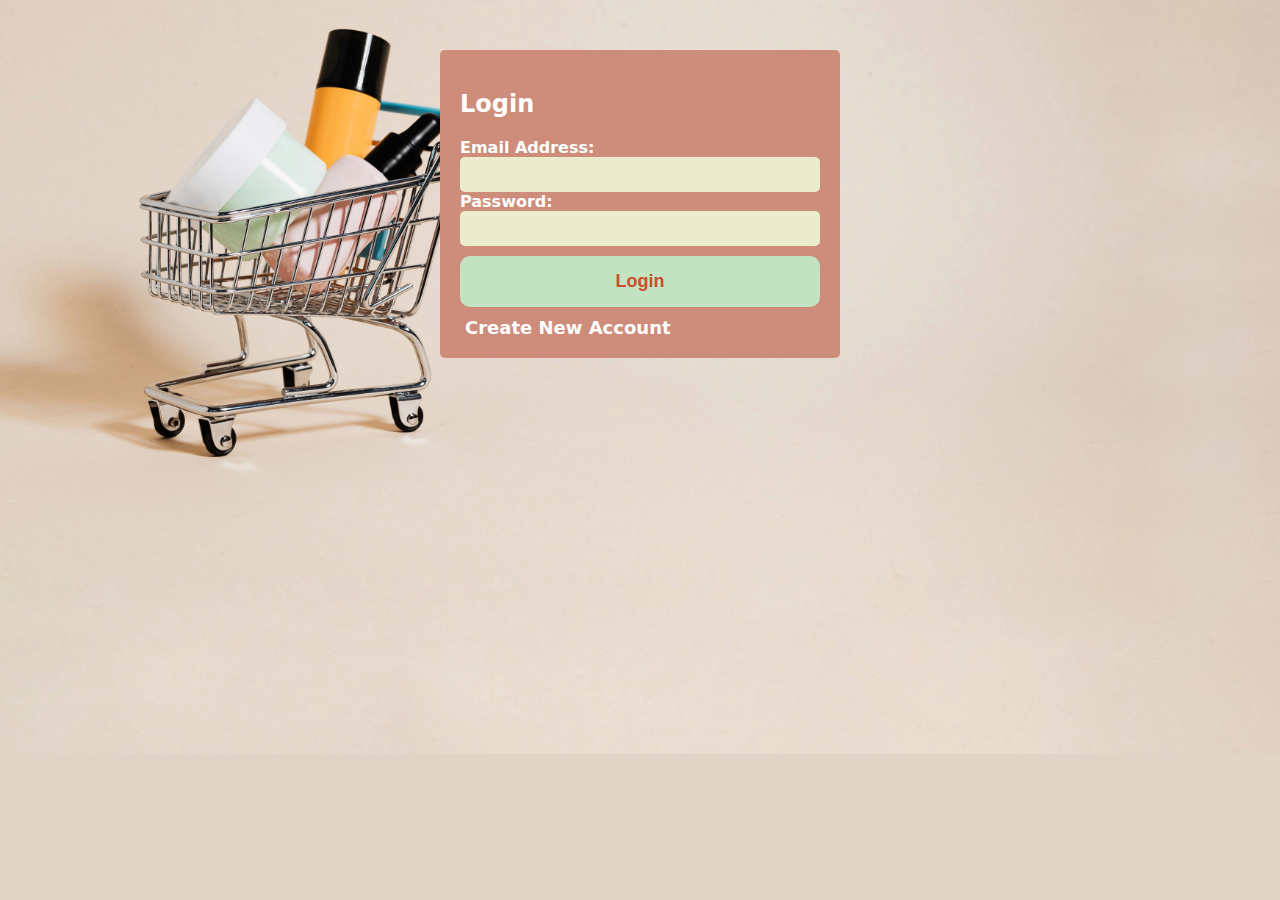
<file: e-commerce-JS-Project-iti/index.html>
<!DOCTYPE html>
<html lang="en">

<head>
    <meta charset="UTF-8">
    <meta http-equiv="refresh" content="0;url=login-register/login.html">
    <title>Redirecting to Login</title>
    <style>
        body {
            font-family: 'Arial', sans-serif;
            background-color: #f4f4f4;
            margin: 0;
            padding: 0;
            align-items: center;
            justify-content: center;
            height: 100vh;
        }

        .redirect-message {
            text-align: center;
            padding: 20px;
        }

        p {
            font-size: 20px;

        }

        a {
            color: #007bff;
            text-decoration: none;
        }
    </style>
</head>

<body>
    <div class="redirect-message">
        <p>Redirecting to the <a href="login-register/login.html">Login page</a>...</p>
    </div>
</body>

</html>
</file>
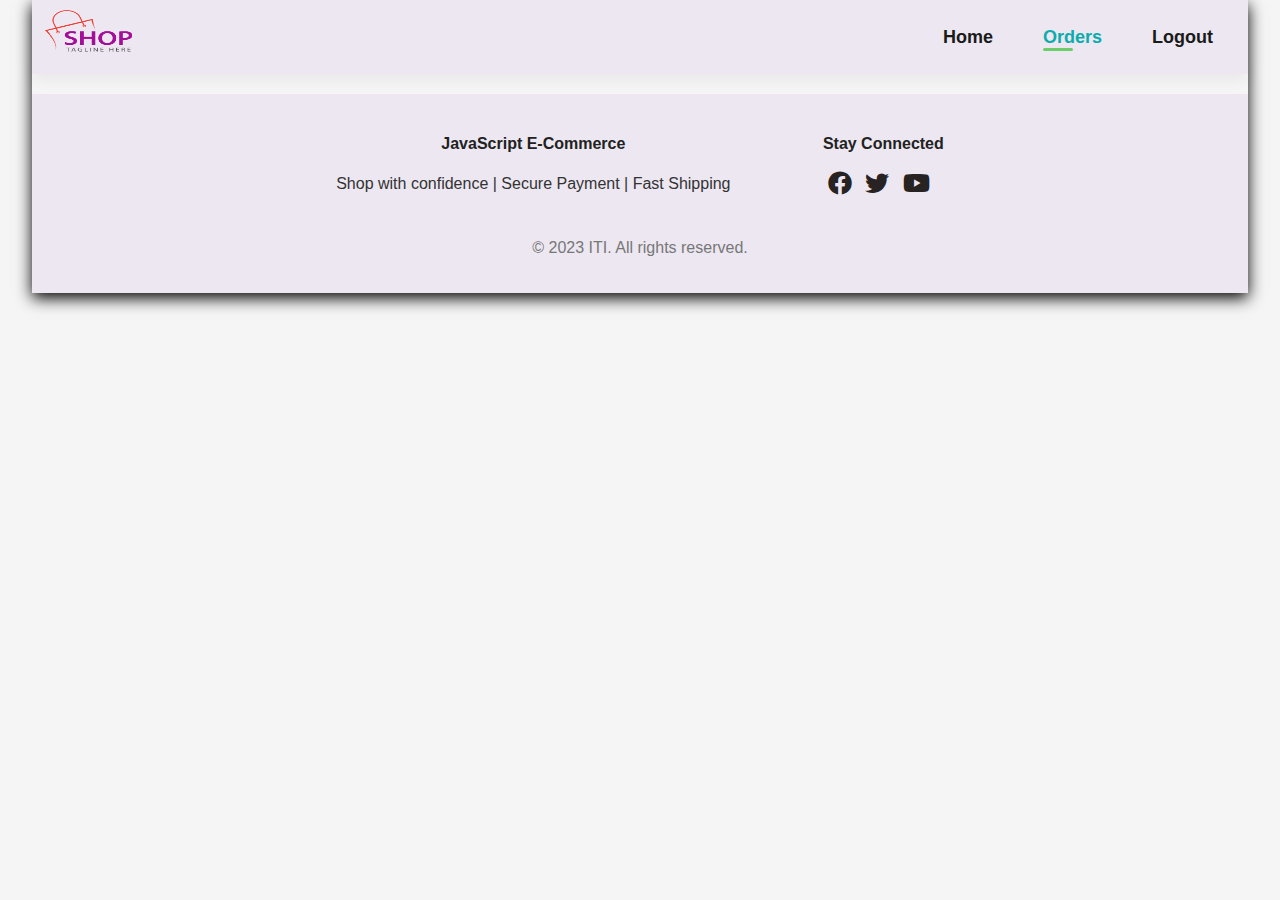
<file: e-commerce-JS-Project-iti/admin/orders.html>
<!DOCTYPE html>
<html lang="en">

<head>
    <meta charset="UTF-8">
    <meta name="viewport" content="width=device-width, initial-scale=1.0">
    <link rel="icon" href="../images/logo.png" type="image/x-icon" />
    <link rel="stylesheet" href="https://cdnjs.cloudflare.com/ajax/libs/font-awesome/6.0.0/css/all.min.css">
    <link rel="stylesheet" href="../nav.css">
    <link rel="stylesheet" href="../footer.css">
    <title>Orders</title>
    <style>
        body {
            font-family: 'Nunito Sans', sans-serif;
            background-color: #f5f5f5;
            text-align: center;
        }

        .orderList {
            max-width: 1200px;
            margin: 0 auto;
            padding: 20px;
            margin-top: 50px;
        }

        .order {
            background-color: #fff;
            border: 1px solid #ddd;
            border-radius: 5px;
            padding: 15px;
            margin-bottom: 20px;
            box-shadow: 0 0 10px rgba(0, 0, 0, 0.1);
        }

        .order h3 {
            color: #333;
        }

        .order p {
            margin: 5px 0;
        }

        .order h4 {
            margin-top: 15px;
            color: #555;
        }

        .order ul {
            list-style-type: none;
            padding: 0;
        }

        .order li {
            margin-bottom: 5px;
        }

        .order p strong {
            font-weight: bold;
            color: #444;
        }

        .order hr {
            margin: 15px 0;
            border: 0;
            border-top: 1px solid #ddd;
        }

        .order button {
            margin-right: 10px;
            padding: 8px 15px;
            background-color: #4caf50;
            color: #fff;
            border: none;
            border-radius: 4px;
            cursor: pointer;
        }

        .order button.reject {
            background-color: #f44336;
        }
    </style>
</head>

<body>
    <div class="navbar">
        <a href="adminDashboard.html"><img width="100px" height="70px" src="../images/logo.png" alt="Logo"></a>
        <ul>
            <li><a href="adminDashboard.html">Home</a></li>
            <li><a class="active" href="#">Orders</a></li>
            <li><a href="#" id="logoutLink">Logout</a></li>
        </ul>
    </div>

    <div id="orderList">
    </div>
    <footer>
        <div id="footer-content">
            <div class="footer-section">
                <h4 class="footer">JavaScript E-Commerce</h4>
                <p>Shop with confidence | Secure Payment | Fast Shipping</p>
            </div>

            <div class="footer-section">
                <h4 class="footer">Stay Connected</h4>
                <p>
                    <a href="https://www.facebook.com"><i class="fa-brands fa-facebook fa-xl"></i></a> &#160
                    <a href="https://www.x.com"><i class="fa-brands fa-twitter fa-xl"></i></a> &#160
                    <a href="https://www.youtube.com"><i class="fa-brands fa-youtube fa-xl"></i></a> &#160
                </p>
            </div>
        </div>

        <div id="footer-bottom">
            <p>&copy; 2023 ITI. All rights reserved.</p>
        </div>
    </footer>

    <script>
        document.addEventListener('DOMContentLoaded', function () {
            var logoutLink = document.getElementById('logoutLink');
            logoutLink.addEventListener('click', function (event) {
                event.preventDefault();
                window.location.replace('../login-register/login.html');
                history.pushState(null, null, '../login-register/login.html');
            });
        });
        displayOrders();

        function displayOrders() {
            var orderListContainer = document.getElementById('orderList');
            var orders = JSON.parse(localStorage.getItem('orders')) || [];

            orderListContainer.innerHTML = '';

            var ordersHTML = '';

            orders.forEach((order, index) => {
                ordersHTML += `
            <div class="order">
                <h3>Order #${index + 1}</h3>
                <p><strong>Name:</strong> ${order.customer.name}</p>
                <p><strong>Address:</strong> ${order.customer.address}</p>
                <p><strong>Email:</strong> ${order.customer.email}</p>
                <h4>Order Items</h4>
                <ul>
                    ${order.items.map(item => `<li>${item.name} - Quantity: ${item.quantity} - Price: $${item.price.toFixed(2)}</li>`).join('')}
                </ul>
                <p><strong>Total:</strong> $${order.total.toFixed(2)}</p>
                ${order.isAccepted !== undefined
                        ? `<p><strong>Status:</strong> ${order.isAccepted ? 'Approved' : 'Rejected'}</p>`
                        : `
                    <button onclick="approveOrder(${index})">Approve</button>
                    <button class="reject" onclick="rejectOrder(${index})">Reject</button>`
                    }
                <hr>
            </div>`;
            });

            orderListContainer.innerHTML = ordersHTML;
        }

        function approveOrder(index) {
            updateOrderStatus(index, true);
            displayOrders();
        }

        function rejectOrder(index) {
            updateOrderStatus(index, false);
            displayOrders();
        }

        function updateOrderStatus(index, isAccepted) {
            var existingOrders = JSON.parse(localStorage.getItem('orders')) || [];
            existingOrders[index].isAccepted = isAccepted;
            localStorage.setItem('orders', JSON.stringify(existingOrders));
        }
    </script>

</body>

</html>
</file>
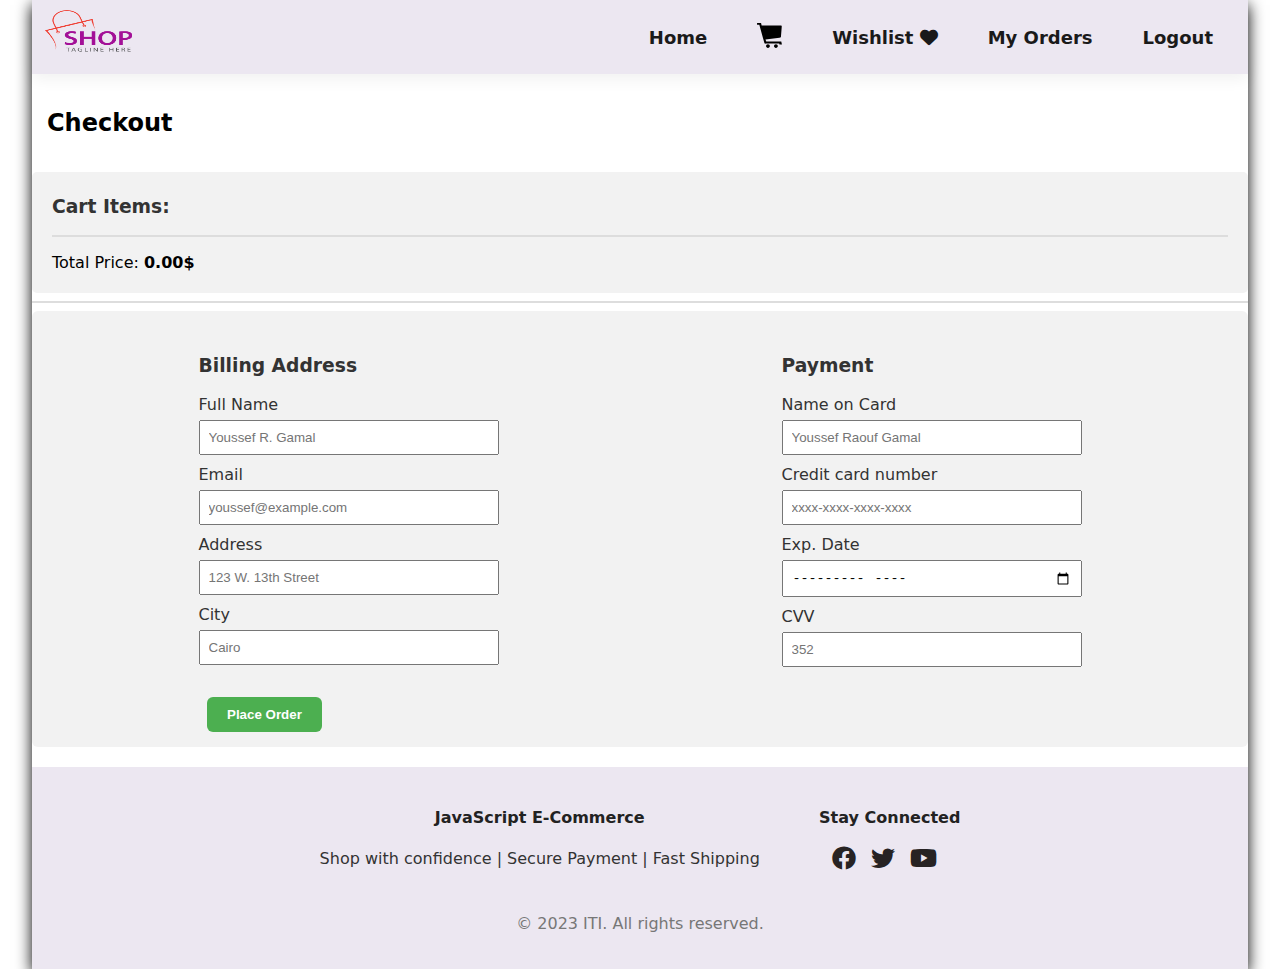
<file: e-commerce-JS-Project-iti/customer/checkout.html>
<!DOCTYPE html>
<html lang="en">

<head>
    <meta charset="UTF-8" />
    <meta name="viewport" content="width=device-width, initial-scale=1.0" />
    <link rel="icon" href="../images/logo.png" type="image/x-icon" />
    <link rel="stylesheet" href="https://cdnjs.cloudflare.com/ajax/libs/font-awesome/6.0.0/css/all.min.css">
    <link rel="stylesheet" href="../nav.css" />
    <link rel="stylesheet" href="../footer.css" />
    <title>CheckOut</title>
    <style>
        body {
            font-family: system-ui, -apple-system, BlinkMacSystemFont, 'Segoe UI', Roboto, Oxygen, Ubuntu, Cantarell, 'Open Sans', 'Helvetica Neue', sans-serif;
        }

        .row {
            display: flex;
            justify-content: space-around;
            margin-bottom: 10px;
            padding: 10px;
        }

        form {
            background-color: #f2f2f2;
            padding: 15px;
            border-radius: 6px;
        }

        h2 {
            padding: 15px;
        }

        h3 {
            color: #333;
        }

        label {
            display: block;
            margin-bottom: 6px;
            color: #333;
        }

        input {
            width: 300px;
            padding: 8px;
            margin-bottom: 10px;
            box-sizing: border-box;
        }

        button {
            position: relative;
            background-color: #4CAF50;
            color: white;
            padding: 10px 20px;
            border: none;
            border-radius: 6px;
            cursor: pointer;
            left: 160px;
            font-weight: 600;
        }

        button:hover {
            background-color: #347937;
        }

        #cart-Container {
            background-color: #f2f2f2;
            padding: 5px 20px;
            border-radius: 5px;
        }

        hr {
            border: 1px solid #ddd;
        }

        #successMessage {
            font-size: 1.2em;
            font-weight: bold;
            color: green;
            padding: 20px;
        }
    </style>
</head>

<body>
    <div class="navbar">
        <a href="customerDashboard.html"><img width="100px" height="70px" src="../images/logo.png" alt="Logo"></a>
        <ul>
            <li><a href="customerDashboard.html">Home</a></li>
            <li><a href="shoppingCart.html"><img src="../images/cart-black-icon.svg" width="25px" height="25px"
                        alt="ShoppingCart"></a></li>
            <li><a href="wishlist.html" id="wishlist">Wishlist <i class="fa-solid fa-heart"></i></a></li>
            <li><a href="previousOrder.html">My Orders</a></li>
            <li><a href="#" id="logoutLink">Logout</a></li>
        </ul>
    </div>

    <h2>Checkout</h2>
    <div class="container hide" id="cart-Container">
        <h3>Cart Items:</h3>
        <hr>
    </div>
    <hr>
    <form class="hide" method="post" onsubmit="event.preventDefault(); placeOrder();">
        <div class="row">
            <div class="col-1">
                <h3>Billing Address</h3>
                <label for="fname">Full Name</label>
                <input type="text" id="fname" name="firstname" placeholder="Youssef R. Gamal" minlength="3" required />
                <label for="email">Email</label>
                <input type="email" id="email" name="email" placeholder="youssef@example.com" required />
                <label for="adr">Address</label>
                <input type="text" id="adr" name="address" placeholder="123 W. 13th Street" required />
                <label for="city">City</label>
                <input type="text" id="city" name="city" placeholder="Cairo" required />
            </div>

            <div class="col-2">
                <h3>Payment</h3>
                <label for="cname">Name on Card</label>
                <input type="text" id="cname" name="cardname" placeholder="Youssef Raouf Gamal" minlength="3"
                    required />
                <label for="ccnum">Credit card number</label>
                <input type="text" id="ccnum" name="cardnumber" placeholder="xxxx-xxxx-xxxx-xxxx" minlength="16"
                    maxlength="19" required />
                <label for="expDate">Exp. Date</label>
                <input type="month" id="expDate" name="expDate" placeholder="MM/YY" required />
                <label for="cvv">CVV</label>
                <input type="text" id="cvv" name="cvv" placeholder="352" maxlength="3" required />
            </div>
        </div>
        <button type="submit" class="btn">Place Order</button>
    </form>

    <p id="successMessage" style="display: none"></p>

    <footer>
        <div id="footer-content">
            <div class="footer-section">
                <h4 class="footer">JavaScript E-Commerce</h4>
                <p>Shop with confidence | Secure Payment | Fast Shipping</p>
            </div>

            <div class="footer-section">
                <h4 class="footer">Stay Connected</h4>
                <p>
                    <a href="https://www.facebook.com"><i class="fa-brands fa-facebook fa-xl"></i></a> &#160
                    <a href="https://www.x.com"><i class="fa-brands fa-twitter fa-xl"></i></a> &#160
                    <a href="https://www.youtube.com"><i class="fa-brands fa-youtube fa-xl"></i></a> &#160
                </p>
            </div>
        </div>

        <div id="footer-bottom">
            <p>&copy; 2023 ITI. All rights reserved.</p>
        </div>
    </footer>

    <script>
        document.addEventListener('DOMContentLoaded', function () {
            var logoutLink = document.getElementById('logoutLink');
            logoutLink.addEventListener('click', function (event) {
                event.preventDefault();
                window.location.replace('../login-register/login.html');
                history.pushState(null, null, '../login-register/login.html');
            });
        });

        document.addEventListener("DOMContentLoaded", function () {
            displayOrderDetails();
        });

        function displayOrderDetails() {
            var orderDetailsContainer = document.getElementById("cart-Container");

            var cartItems = JSON.parse(localStorage.getItem("cartItems")) || [];

            cartItems.forEach((item) => {
                var orderItemElement = document.createElement("div");
                orderItemElement.innerHTML = `
                <p><b>${item.name}</b></p>
                <p>Quantity: ${item.quantity}</p>
                <p>Price: ${item.price.toFixed(2)} * ${item.quantity} (${item.price.toFixed(2) * item.quantity} $)</p>
                <hr>`;
                orderDetailsContainer.appendChild(orderItemElement);
            });
            var ordertotalElement = document.createElement("p");
            var total = calculateTotalPriceFromCart();

            ordertotalElement.innerHTML = `
            Total Price: <span class="price" style="color:black"><b>${total.toFixed(2)}$</b></span>`;
            orderDetailsContainer.appendChild(ordertotalElement);
        }
        
        function calculateTotalPriceFromCart() {
            var cartItems = JSON.parse(localStorage.getItem('cartItems')) || [];
            var totalPrice = 0;

            for (var i = 0; i < cartItems.length; i++) {
                var item = cartItems[i];
                totalPrice += item.price * item.quantity;
            }
            return totalPrice;
        };

        function placeOrder() {
            var total = calculateTotalPriceFromCart();

            if (total === 0) {
                alert("Cannot place an order. Please Add some items to your cart.");
                return;
            }
            var customerName = document.getElementById("fname").value;
            var customerAddress = document.getElementById("adr").value;
            var customerEmail = document.getElementById("email").value;
            var total = calculateTotalPriceFromCart();

            var newOrder = {
                customer: {
                    name: customerName,
                    address: customerAddress,
                    email: customerEmail,
                },
                items: JSON.parse(localStorage.getItem("cartItems")) || [],
                total: total
            };

            var existingOrders =
                JSON.parse(localStorage.getItem("orders")) || [];

            existingOrders.push(newOrder);

            localStorage.setItem("orders", JSON.stringify(existingOrders));

            clearCart();

            document.querySelectorAll(".hide").forEach(function (element) {
                element.style.display = "none";
            });

            var successMessage = document.getElementById("successMessage");
            successMessage.textContent = "Order placed successfully. Pending admin approval.";
            successMessage.style.display = "block";
        }

        function clearCart() {
            localStorage.removeItem("cartItems");
        }

    </script>
</body>

</html>
</file>
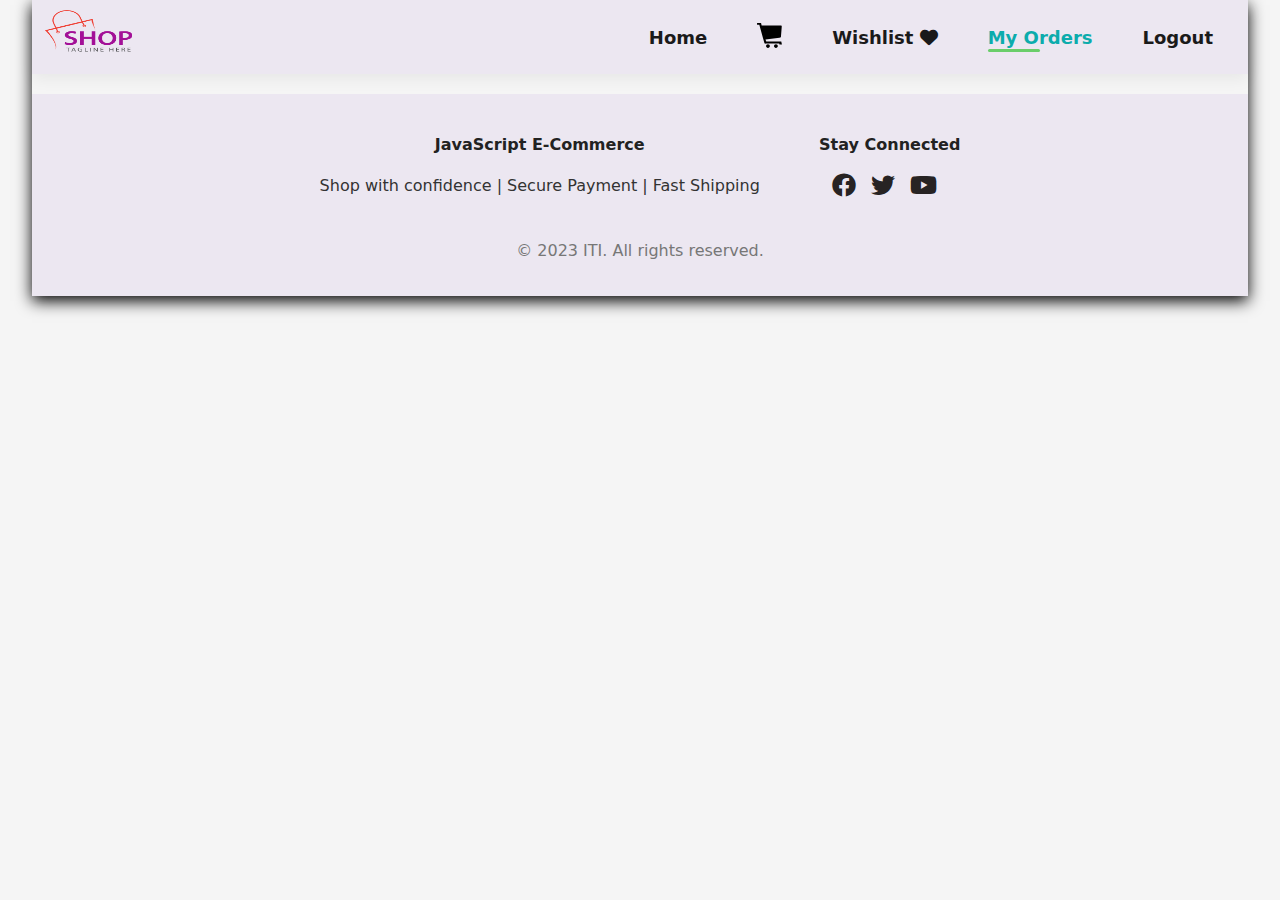
<file: e-commerce-JS-Project-iti/customer/previousOrder.html>
<!DOCTYPE html>
<html lang="en">

<head>
    <meta charset="UTF-8">
    <meta name="viewport" content="width=device-width, initial-scale=1.0">
    <link rel="stylesheet" href="https://cdnjs.cloudflare.com/ajax/libs/font-awesome/6.0.0/css/all.min.css">
    <link rel="stylesheet" href="../nav.css">
    <link rel="stylesheet" href="../footer.css">
    <link rel="icon" href="../images/logo.png" type="image/x-icon" />
    <title>My Orders</title>
    <style>
        body {
            font-family: system-ui, -apple-system, BlinkMacSystemFont, 'Segoe UI', Roboto, Oxygen, Ubuntu, Cantarell, 'Open Sans', 'Helvetica Neue', sans-serif;
            background-color: #f5f5f5;
        }

        li {
            list-style: none;
        }

        #customerOrderList {
            margin-bottom: 20px;
            text-align: center;
            width: 60%;
            margin: 10px auto;
            box-shadow: 0 0 10px rgba(0, 0, 0, 0.1);
        }

        #con {
            padding: 20px 0;
            margin-bottom: 30px;
            background-color: white;
        }
    </style>
</head>

<body>
    <div class="navbar">
        <a href="customerDashboard.html"><img width="100px" height="70px" src="../images/logo.png" alt="Logo"></a>
        <ul>
            <li><a href="customerDashboard.html">Home</a></li>
            <li><a href="shoppingCart.html"><img src="../images/cart-black-icon.svg" width="25px" height="25px"
                        alt="ShoppingCart"></a></li>
            <li><a href="wishlist.html" id="wishlist">Wishlist <i class="fa-solid fa-heart"></i></a></li>
            <li><a class="active" href="previousOrder.html">My Orders</a></li>
            <li><a href="#" id="logoutLink">Logout</a></li>
        </ul>
    </div>

    <div id="customerOrderList">
        <div id='orderList'></div>
    </div>
    <footer>
        <div id="footer-content">
            <div class="footer-section">
                <h4 class="footer">JavaScript E-Commerce</h4>
                <p>Shop with confidence | Secure Payment | Fast Shipping</p>
            </div>

            <div class="footer-section">
                <h4 class="footer">Stay Connected</h4>
                <p>
                    <a href="https://www.facebook.com"><i class="fa-brands fa-facebook fa-xl"></i></a> &#160
                    <a href="https://www.x.com"><i class="fa-brands fa-twitter fa-xl"></i></a> &#160
                    <a href="https://www.youtube.com"><i class="fa-brands fa-youtube fa-xl"></i></a> &#160
                </p>
            </div>
        </div>

        <div id="footer-bottom">
            <p>&copy; 2023 ITI. All rights reserved.</p>
        </div>
    </footer>
    <script>
        document.addEventListener('DOMContentLoaded', function () {
            var logoutLink = document.getElementById('logoutLink');
            logoutLink.addEventListener('click', function (event) {
                event.preventDefault();
                window.location.replace('../login-register/login.html');
                history.pushState(null, null, '../login-register/login.html');
            });
        });

        function displayCustomerOrders() {
            var orderListContainer = document.getElementById('customerOrderList');
            let out = ''

            var orders = JSON.parse(localStorage.getItem('orders')) || [];

            orders.forEach((order, index) => {
                var orderElement = document.createElement('div');
                orderElement.classList.add('order');

                var status = order.isAccepted !== undefined
                    ? (order.isAccepted ? 'Approved' : 'Rejected')
                    : 'Pending...';

                var statusColor = order.isAccepted !== undefined
                    ? (order.isAccepted ? 'green' : 'red')
                    : 'black';

                out += `<div id="con">
                <h3>Order #${index + 1}</h3>
                <h4>Status: <span style="color: ${statusColor}">${status}</span></h4>
                <h4>Order Items</h4>
                <ul>
                    ${order.items.map(item => `<li>${item.name} - Quantity: ${item.quantity} - Price: $${item.price.toFixed(2)}</li>`).join('')}
                </ul>
                <p><strong>Total:</strong> $${order.total.toFixed(2)}</p>
            </div>`;
                orderListContainer.innerHTML = out;
            });

        }
        displayCustomerOrders()
    </script>
</body>

</html>
</file>
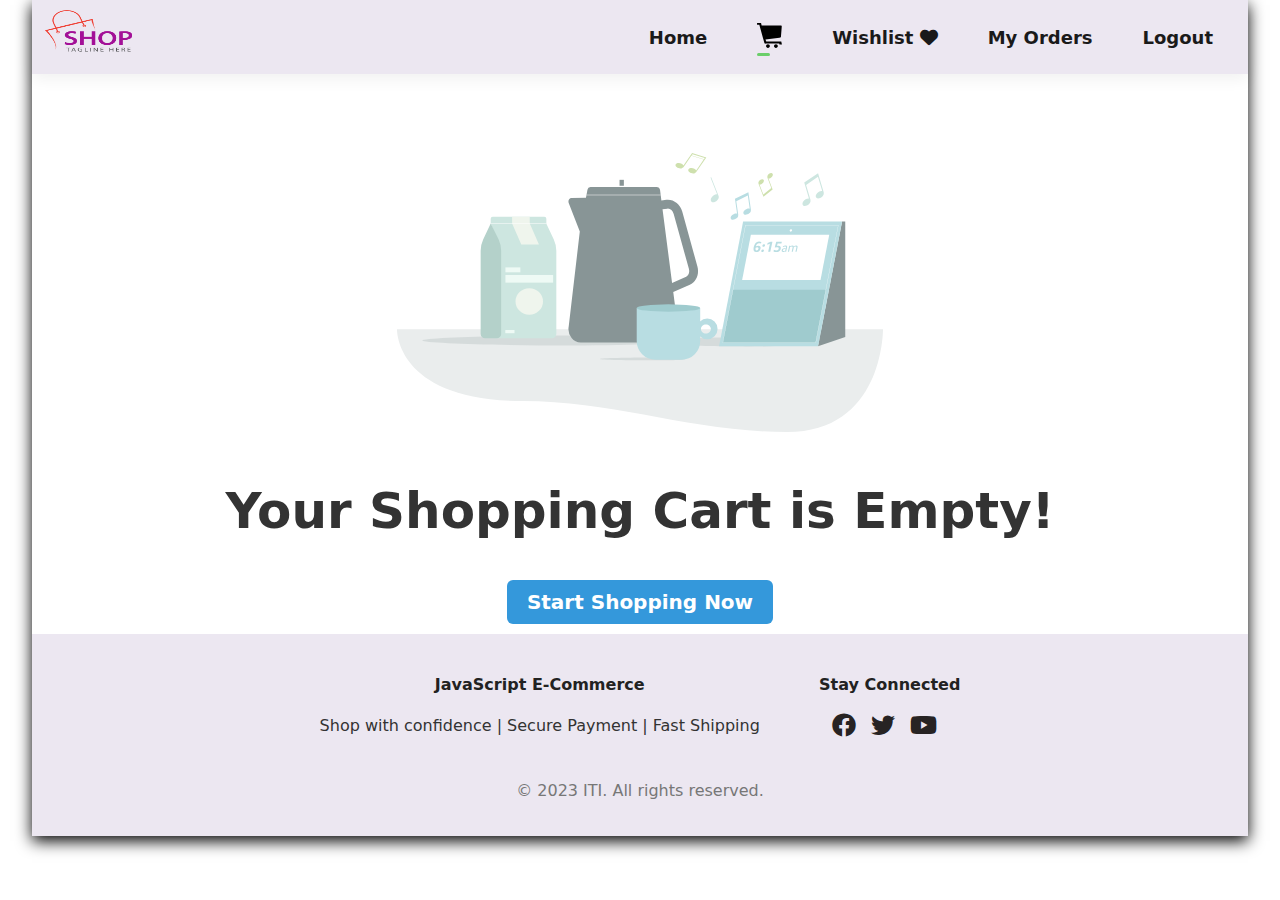
<file: e-commerce-JS-Project-iti/customer/shoppingCart.html>
<!DOCTYPE html>
<html lang="en">

<head>
    <meta charset="UTF-8">
    <meta name="viewport" content="width=device-width, initial-scale=1.0">
    <link rel="icon" href="../images/logo.png" type="image/x-icon" />
    <link rel="stylesheet" href="customer.css">
    <link rel="stylesheet" href="https://cdnjs.cloudflare.com/ajax/libs/font-awesome/6.0.0/css/all.min.css">
    <link rel="stylesheet" href="../footer.css">
    <link rel="stylesheet" href="../nav.css">
    <title>Shopping Cart</title>
</head>

<body>
    <div class="navbar">
        <a href="customerDashboard.html"><img width="100px" height="70px" src="../images/logo.png" alt="Logo"></a>
        <ul>
            <li><a href="customerDashboard.html">Home</a></li>
            <li><a class="active" href="#"><img src="../images/cart-black-icon.svg" width="25px" height="25px"
                        alt="ShoppingCart"></a></li>
            <li><a href="wishlist.html" id="wishlist">Wishlist <i class="fa-solid fa-heart"></i></a></li>
            <li><a href="previousOrder.html">My Orders</a></li>
            <li><a href="#" id="logoutLink">Logout</a></li>
        </ul>
    </div>

    <div id="cartItems"></div>
    <br>
    <div id="checkoutSec">
        <p id="checkoutTotal">Total Price: <span id="totalPrice"></span>$</p>
        <button id="checkoutButton" onclick="goToCheckout()">Go to Checkout</button>
    </div>
    <div id="emptycart">
        <img width="40%" src="../images/emptyCart.svg" alt="">
        <div id="emptyMessage">
            <p>Your Shopping Cart is Empty!</p>
            <a href="customerDashboard.html" class="shopping-link">Start Shopping Now</a>
        </div>
    </div>

    <footer>
        <div id="footer-content">
            <div class="footer-section">
                <h4 class="footer">JavaScript E-Commerce</h4>
                <p>Shop with confidence | Secure Payment | Fast Shipping</p>
            </div>

            <div class="footer-section">
                <h4 class="footer">Stay Connected</h4>
                <p>
                    <a href="https://www.facebook.com"><i class="fa-brands fa-facebook fa-xl"></i></a> &#160
                    <a href="https://www.x.com"><i class="fa-brands fa-twitter fa-xl"></i></a> &#160
                    <a href="https://www.youtube.com"><i class="fa-brands fa-youtube fa-xl"></i></a> &#160
                </p>
            </div>
        </div>

        <div id="footer-bottom">
            <p>&copy; 2023 ITI. All rights reserved.</p>
        </div>
    </footer>

    <script>
        document.addEventListener('DOMContentLoaded', function () {
            var logoutLink = document.getElementById('logoutLink');
            logoutLink.addEventListener('click', function (event) {
                event.preventDefault();
                window.location.replace('../login-register/login.html');
                history.pushState(null, null, '../login-register/login.html');
            });
        });

        document.addEventListener('DOMContentLoaded', function () {
            displayCartItems();
            checkCartIfEmpty();
        });

        function displayCartItems() {
            var cartItemsContainer = document.getElementById('cartItems');
            var cartItems = JSON.parse(localStorage.getItem('cartItems')) || [];

            cartItemsContainer.innerHTML = '';

            cartItems.forEach(function (item) {
                cartItemsContainer.innerHTML += `
            <div class="cart-item">
                <div class="cart-item-details">
                    <img src="${item.image}" alt="${item.name}" class="product-image">
                    <p>${item.name}</p>
                    <div class="quantity-price">
                        <span>Quantity: ${item.quantity}</span>
                        <br>
                        <span>Price: ${(item.price * item.quantity).toFixed(2)}$</span>
                    </div>
                </div>
                <button id='Remove-btn' onclick="removeFromCart(${item.id})">Remove</button>
            </div>`;
            });
        }


        // function calculateTotalPriceFromCart() {
        //     var cartItems = JSON.parse(localStorage.getItem('cartItems')) || [];
        //     return cartItems.reduce((total, item) => total + (item.price * item.quantity), 0);
        // }

        function calculateTotalPriceFromCart() {
            var cartItems = JSON.parse(localStorage.getItem('cartItems')) || [];
            var totalPrice = 0;

            for (var i = 0; i < cartItems.length; i++) {
                var item = cartItems[i];
                totalPrice += item.price * item.quantity;
            }
            return totalPrice;
        };

        function checkCartIfEmpty() {
            var totalPriceElement = document.getElementById('totalPrice');
            var total = calculateTotalPriceFromCart();
            totalPriceElement.textContent = total.toFixed(2);

            var checkoutSection = document.getElementById('checkoutButton');
            var checkoutTotal = document.getElementById('checkoutTotal');
            var emptyCartSec = document.getElementById('emptycart');

            if (total > 0) {

                emptyCartSec.style.display = 'none';
                checkoutSection.style.display = 'inline';
                checkoutTotal.style.display = 'inline';
            } else {
                emptyCartSec.style.display = 'block';
                checkoutSection.style.display = 'none';
                checkoutTotal.style.display = 'none';
            }
        };

        function removeFromCartInLocalStorage(productId) {
            var cartItems = JSON.parse(localStorage.getItem('cartItems')) || [];

            var index = cartItems.findIndex(item => item.id === productId);

            if (index !== -1) {
                var removedProduct = cartItems[index];

                // Check if the quantity is greater than one before prompting
                if (removedProduct.quantity > 1) {
                    // Ask for the quantity to remove
                    var quantityToRemove = prompt(`Enter the quantity to remove:`);

                    if (quantityToRemove === null || quantityToRemove === "") { // user entered no value or clicked cancel
                        return;
                    }

                    // Parse the input to ensure it's a valid number
                    quantityToRemove = parseInt(quantityToRemove);

                    if (!isNaN(quantityToRemove) && quantityToRemove > 0 && quantityToRemove <= removedProduct.quantity) {
                        // Reduce the quantity by the specified amount
                        removedProduct.quantity -= quantityToRemove;
                        if (removedProduct.quantity === 0) {
                            cartItems.splice(index, 1);
                        }
                    } else {
                        alert(`Invalid quantity. Please enter a valid number between 1 and ${removedProduct.quantity}.`);
                        return;
                    }

                    localStorage.setItem('cartItems', JSON.stringify(cartItems));
                } else {
                    // If the quantity is one, remove the item without prompting
                    cartItems.splice(index, 1);
                    localStorage.setItem('cartItems', JSON.stringify(cartItems));
                }
            }
        };

        function removeFromCart(productId) {
            removeFromCartInLocalStorage(productId);
            displayCartItems();
            checkCartIfEmpty();
        }

        function goToCheckout() {
            window.location.href = 'checkout.html';
        }
    </script>
</body>

</html>
</file>
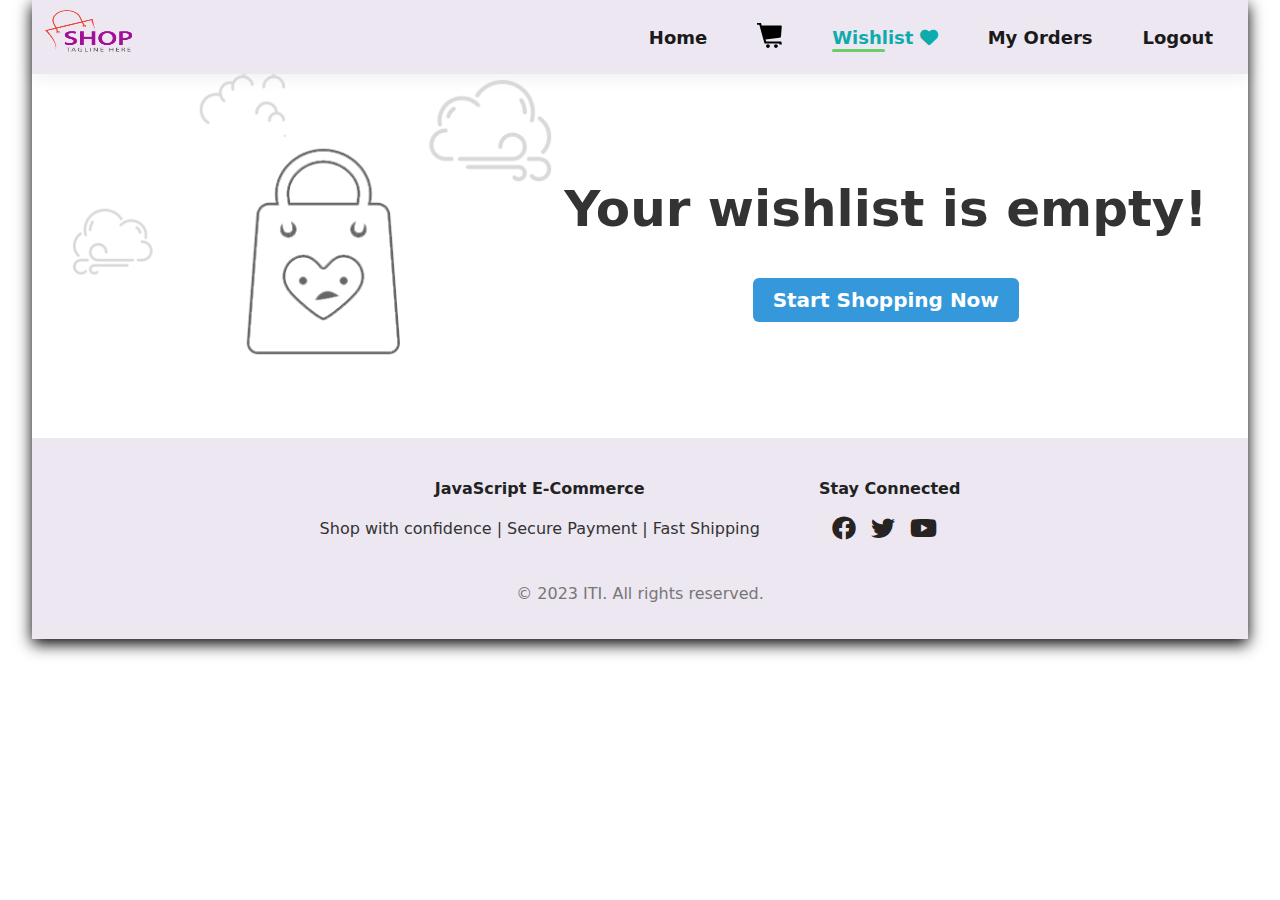
<file: e-commerce-JS-Project-iti/customer/wishlist.html>
<!DOCTYPE html>
<html lang="en">

<head>
    <meta charset="UTF-8">
    <meta name="viewport" content="width=device-width, initial-scale=1.0">
    <link rel="icon" href="../images/logo.png" type="image/x-icon" />
    <link rel="stylesheet" href="customer.css">
    <link rel="stylesheet" href="https://cdnjs.cloudflare.com/ajax/libs/font-awesome/6.0.0/css/all.min.css">
    <link rel="stylesheet" href="../footer.css">
    <link rel="stylesheet" href="../nav.css">
    <title>Wishlist</title>
    <style>
        #product-list {
            display: flex;
            flex-wrap: wrap;
            justify-content: center;
            gap: 20px;
        }

        #product-list {
            display: grid;
            grid-template-columns: repeat(auto-fill, minmax(250px, 1fr));
            gap: 20px;
            justify-content: center;
        }

        .product-item {
            background-color: #fff;
            border: 1px solid #ddd;
            border-radius: 8px;
            padding: 15px;
            box-shadow: 0 4px 8px rgba(0, 0, 0, 0.1);
            text-align: left;
            max-width: 300px;
            margin: 0 auto;
        }

        .product-item img {
            max-width: 100%;
            max-height: 130px;
            display: block;
            margin: 0 auto;
            transition: transform 0.3s ease-in-out;
        }

        .product-item img:hover {
            transform: scale(1.1);
        }

        .product-item select {
            padding: 8px;
            font-size: 14px;
        }

        .product-item button {
            background-color: #4caf50;
            color: #fff;
            border: none;
            padding: 10px 16px;
            border-radius: 5px;
            cursor: pointer;
            font-size: 14px;
            margin-top: 10px;

        }

        .product-item button:hover {
            background-color: #45a049;
        }

        .wishlist-icon {
            font-size: 20px;
            color: rgb(5, 4, 4);
        }

        #wishlistLink {
            position: relative;
        }

        .feedback-message {
            position: fixed;
            top: 10%;
            left: 50%;
            transform: translate(-50%, -50%);
            background-color: #4CAF50;
            color: white;
            padding: 10px;
            border-radius: 5px;
            animation: fadeOut 2s ease-in-out;
        }

        @keyframes fadeOut {
            0% {
                opacity: 1;
            }

            100% {
                opacity: 0;
            }
        }

        #emptyWishlist {
            text-align: center;
        }

        #emptyMessage {
            display: inline-block;
            vertical-align: middle;
        }

        #emptyMessage p {
            font-size: 50px;
            color: #333;
            font-weight: 700;
        }

        #emptyWishlist img {
            vertical-align: middle;
        }

        .shopping-link {
            background-color: #3498db;
            font-size: 20px;
            color: #fff;
            padding: 10px 20px;
            text-decoration: none;
            border-radius: 6px;
            font-weight: bold;
            transition: background-color 0.3s ease;

        }

        .shopping-link:hover {
            background-color: #1a5f8d;
        }
    </style>
</head>



<body>
    <div class="navbar">
        <a href="customerDashboard.html"><img width="100px" height="70px" src="../images/logo.png" alt="Logo"></a>
        <ul>
            <li><a href="customerDashboard.html">Home</a></li>
            <li><a href="shoppingCart.html"><img src="../images/cart-black-icon.svg" width="25px" height="25px"
                        alt="ShoppingCart"></a></li>
            <li><a class="active" href="#" id="wishlistLink">Wishlist <i class="fa-solid fa-heart"></i><span
                        id="wishlistCount"></span></a></li>
            <li><a href="previousOrder.html">My Orders</a></li>
            <li><a href="#" id="logoutLink">Logout</a></li>
        </ul>
    </div>
    <div id="emptyWishlist" style="display: none">
        <img width="40%" src="../images/empty-wishlist.png" alt="">
        <div id="emptyMessage">
            <p>Your wishlist is empty!</p>
            <a href="customerDashboard.html" class="shopping-link">Start Shopping Now</a>
        </div>
    </div>

    <div id="product-list" style="margin-top: 50px;">
    </div>
    <footer>
        <div id="footer-content">
            <div class="footer-section">
                <h4 class="footer">JavaScript E-Commerce</h4>
                <p>Shop with confidence | Secure Payment | Fast Shipping</p>
            </div>

            <div class="footer-section">
                <h4 class="footer">Stay Connected</h4>
                <p>
                    <a href="https://www.facebook.com"><i class="fa-brands fa-facebook fa-xl"></i></a> &#160
                    <a href="https://www.x.com"><i class="fa-brands fa-twitter fa-xl"></i></a> &#160
                    <a href="https://www.youtube.com"><i class="fa-brands fa-youtube fa-xl"></i></a> &#160
                </p>
            </div>
        </div>

        <div id="footer-bottom">
            <p>&copy; 2023 ITI. All rights reserved.</p>
        </div>
    </footer>
    <script>
        document.addEventListener('DOMContentLoaded', function () {
            var logoutLink = document.getElementById('logoutLink');
            logoutLink.addEventListener('click', function (event) {
                event.preventDefault();
                window.location.replace('../login-register/login.html');
                history.pushState(null, null, '../login-register/login.html');
            });
        });

        var products = JSON.parse(localStorage.getItem('products')) || [];
        var productsInWishlist = products.filter(product => product.inWishlist);

        function displayProducts() {
            var productList = document.getElementById('product-list');
            var productsInWishlist = products.filter(product => product.inWishlist);
            productList.innerHTML = '';

            productsInWishlist.forEach(product => {
                var productItem = document.createElement('div');
                productItem.classList.add('product-item');

                var imageElement = document.createElement('img');
                imageElement.src = product.image;
                imageElement.alt = product.name;

                productItem.appendChild(imageElement);

                productItem.innerHTML += `
            <p>Name: ${product.name}</p>
            <p>Category: ${product.category}</p>
            <p>Price: ${product.price}</p>
            <p>Description: ${product.description}</p>
            <p>Quantity: ${product.quantity}</p>
            <select id="quantity${product.id}" name="quantity">
                ${generateQuantityOptions(product.quantity)}
            </select>

            <button onclick="addToCart(${product.id}, ${product.quantity})">Add to Cart</button>
            
            <span class="wishlist-icon" onclick="toggleWishlist(${product.id})">${product.inWishlist ? '<i class="fa-solid fa-heart"></i>' : '<i class="fa-regular fa-heart"></i>'}</span>`;

                productList.appendChild(productItem);
            });
        };

        function generateQuantityOptions(maxQuantity) {
            let options = '';
            for (let i = 1; i <= maxQuantity; i++) {
                options += `<option value="${i}">${i}</option>`;
            }
            return options;
        }

        function toggleWishlist(productId) {
            var product = products.find(p => p.id === productId);
            if (product) {
                if (product.inWishlist) {
                    removeFromWishlist(product);
                } else {
                    addToWishlist(product);
                }

                localStorage.setItem('products', JSON.stringify(products));
                displayProducts();
                checkEmptyWishlist()
            }
        };

        function addToWishlist(product) {
            product.inWishlist = true;
        };

        function removeFromWishlist(product) {
            product.inWishlist = false;
        };


        function addToCart(productId, maxQuantity) {
            var selectedQuantity = document.getElementById(`quantity${productId}`).value;

            var selectedProduct = products.find(p => p.id === productId);

            if (selectedProduct) {
                var cartItem = {
                    id: selectedProduct.id,
                    image: selectedProduct.image,
                    name: selectedProduct.name,
                    price: selectedProduct.price,
                    quantity: parseInt(selectedQuantity),
                };

                var cartItems = JSON.parse(localStorage.getItem('cartItems')) || [];

                var existingCartItemIndex = cartItems.findIndex(item => item.id === cartItem.id);

                if (existingCartItemIndex !== -1) {
                    cartItems[existingCartItemIndex].quantity += cartItem.quantity;
                } else {
                    cartItems.push(cartItem);
                }

                localStorage.setItem('cartItems', JSON.stringify(cartItems));
                displayFeedback('Item added to cart!');
            }
        };

        function checkEmptyWishlist() {
            var emptyWishlistDiv = document.getElementById('emptyWishlist');
            var productsInWishlist = products.filter(product => product.inWishlist);

            if (productsInWishlist.length === 0) {
                emptyWishlistDiv.style.display = 'block';
            } else {
                emptyWishlistDiv.style.display = 'none';
            }
        }

        function displayFeedback(message) {
            var feedbackDiv = document.createElement('div');
            feedbackDiv.className = 'feedback-message';
            feedbackDiv.textContent = message;

            document.body.appendChild(feedbackDiv);

            setTimeout(function () {
                feedbackDiv.parentNode.removeChild(feedbackDiv);
            }, 2000);
        };

        document.addEventListener('DOMContentLoaded', function () {
            displayProducts();
            checkEmptyWishlist();
        });
    </script>
</body>

</html>
</file>
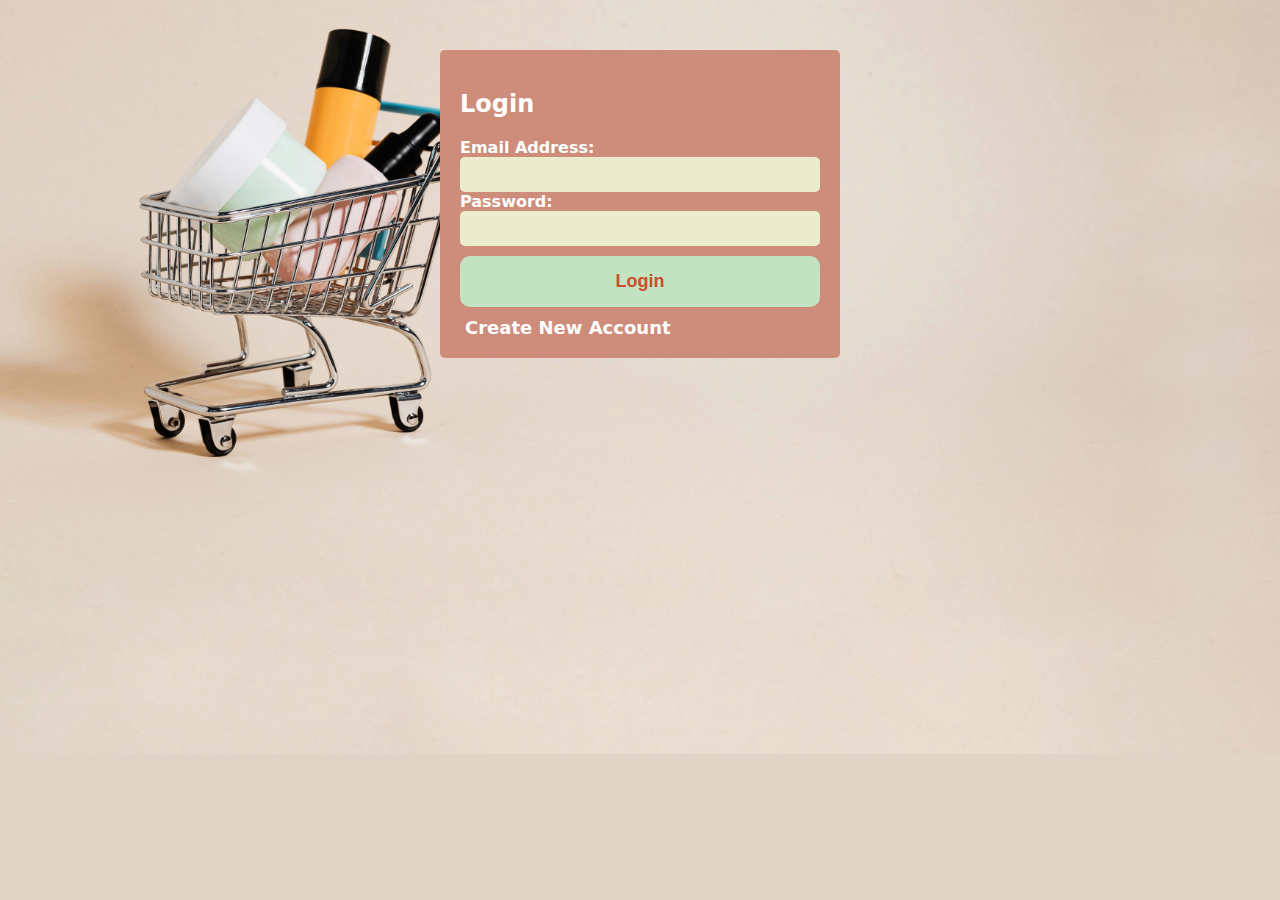
<file: e-commerce-JS-Project-iti/login-register/login.html>
<!DOCTYPE html>
<html>

<head>
  <link rel="icon" href="../images/logo.png" type="image/x-icon"/>
  <title>Login</title>
  <link rel="stylesheet" href="login-register-style.css">
</head>

<body>
  <div class="form-container">
    <h2>Login</h2>
    <form id="loginForm">
      <label for="email">Email Address:</label>
      <input type="email" id="email" name="email" required>
      <label for="password">Password:</label>
      <input type="password" id="password" name="password" required>
      <button type="submit">Login</button>
    </form>
    <a href="register.html">Create New Account</a>
  </div>

  <script>
    document.getElementById("loginForm").addEventListener("submit", function (event) {
      event.preventDefault();

      var enteredEmail = document.getElementById("email").value;
      var enteredPassword = document.getElementById("password").value;

      var users = JSON.parse(localStorage.getItem("users")) || [];

      var user = users.find(function (u) {
        return u.email === enteredEmail && u.password === enteredPassword;
      });

      if (user) {
        alert(`Log in Successful! Welcome ${user.username} :)`);
        if (user.userType === "admin") {
          window.location.href = "../admin/adminDashboard.html";
        } else {
          window.location.href = "../customer/customerDashboard.html";
        }
      } else {
        alert("Invalid username or password. Please try again.");
      }
    });
  </script>
</body>

</html>
</file>
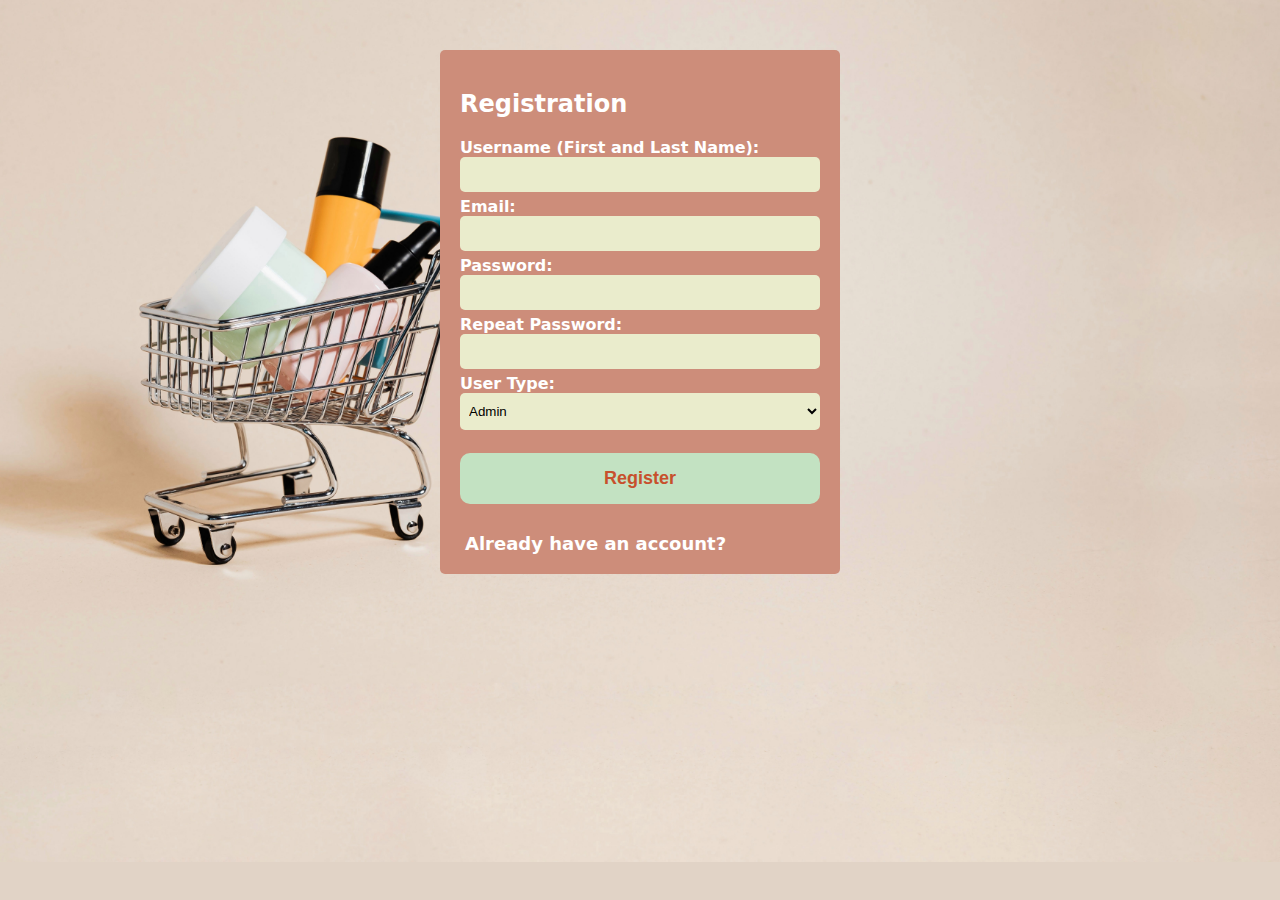
<file: e-commerce-JS-Project-iti/login-register/register.html>
<!DOCTYPE html>
<html>
<head>
  <link rel="stylesheet" href="login-register-style.css">
  <title>Registration</title>
  <link rel="icon" href="../images/logo.png" type="image/x-icon"/>
</head>
<body>
  <div class="form-container">
    <h2>Registration</h2>
    <form id="registrationForm">
      <label>Username (First and Last Name):</label>
      <input type="text" id="username" name="username" required>
      <p id="usernameError" class="error"></p>

      <label>Email:</label>
      <input type="email" id="email" name="email" required>
      <p id="emailError" class="error"></p>

      <label>Password:</label>
      <input type="password" id="password" name="password" required>
      <p id="passwordError" class="error"></p>

      <label>Repeat Password:</label>
      <input type="password" id="repeatPassword" name="repeatPassword" required>
      <p id="repeatPasswordError" class="error"></p>

      <label for="userType">User Type:</label>
      <select id="userType" name="userType">
        <option value="admin">Admin</option>
        <option value="customer">Customer</option>
      </select>
      <pre></pre>
      <button type="submit">Register</button>
    </form>
    <br>
    <a href="login.html">Already have an account?</a>
  </div>

  <script>
    document.getElementById("registrationForm").addEventListener("submit", function(event) {
      event.preventDefault();

      var username = document.getElementById("username").value;
      var email = document.getElementById("email").value;
      var password = document.getElementById("password").value;
      var repeatPassword = document.getElementById("repeatPassword").value;
      var userType = document.getElementById("userType").value;

      var usernameRegex = /^[a-zA-Z]{3,}( [a-zA-Z]{3,})*$/;
      var mailRegex = /^[a-zA-Z0-9._%+-]+@[a-zA-Z0-9.-]+\.(com|net|edu|org)$/;
      var passwordRegex = /^(?=.*[a-zA-Z]).{8,}$/;

      var usernameError = document.getElementById("usernameError");
      var emailError = document.getElementById("emailError");
      var passwordError = document.getElementById("passwordError");
      var repeatPasswordError = document.getElementById("repeatPasswordError");

      usernameError.textContent = "";
      emailError.textContent = "";
      passwordError.textContent = "";
      repeatPasswordError.textContent = "";

      if (!usernameRegex.test(username)) {
        usernameError.textContent = "Invalid username format.";
      }

      if (!mailRegex.test(email)) {
        emailError.textContent = "Invalid email format.";
      }

      if (!passwordRegex.test(password)) {
        passwordError.textContent = "Invalid password format. Password must be at least 8 characters.";
      }

      if (password !== repeatPassword) {
        repeatPasswordError.textContent = "Password does't match.";
      }

      if (usernameError.textContent !== "" || emailError.textContent !== "" || passwordError.textContent !== "" || repeatPasswordError.textContent !== "") {
        return;
      }

      var users = JSON.parse(localStorage.getItem("users")) || [];

      var user = {
        username: username,
        email: email,
        password: password,
        userType: userType
      };

      users.push(user);
      localStorage.setItem("users", JSON.stringify(users));

      document.getElementById("username").value = "";
      document.getElementById("email").value = "";
      document.getElementById("password").value = "";
      document.getElementById("repeatPassword").value = "";
      document.getElementById("userType").value = "admin";

      alert("Registration successful!");

      if (user.userType === "admin") {
        window.location.href = "../admin/adminDashboard.html";
      } else {
        window.location.href = "../customer/customerDashboard.html";
      }
    });
    
  </script>
</body>
</html>
</file>
<file: e-commerce-JS-Project-iti/nav.css>
body {
    width: 95%;
    margin: auto;
    box-shadow: 0 5px 15px black;
    font-family: system-ui, -apple-system, BlinkMacSystemFont, 'Segoe UI', Roboto, Oxygen, Ubuntu, Cantarell, 'Open Sans', 'Helvetica Neue', sans-serif;
}

.navbar {
    display: flex;
    align-items: center;
    justify-content: space-between;
    padding: 0 10px;
    background-color: #ece7f1;

    box-shadow: 0 5px 15px rgba(0, 0, 0, 0.06);
    
}

.navbar ul {
    display: flex;
    align-items: center;
    justify-content: space-between;
    position: relative;
}

.navbar ul li {
    list-style: none;
    padding: 0 25px;
}

.navbar ul li a {
    text-decoration: none;
    font-size: large;
    font-weight: 600;
    color: #1a1a1a;
    transition: 0.5s ease;
    position: relative;
}

.navbar li a:hover,
.navbar li a.active {
    color: rgb(12, 172, 172);
}

.navbar li a:hover::after,
.navbar li a.active::after {
    content: "";
    width: 50%;
    height: 3px;
    border-radius: 5px;
    background-color: rgb(106, 206, 106);
    position: absolute;
    bottom: -4px;
    left: 0;
}
</file>
<file: e-commerce-JS-Project-iti/footer.css>
footer {
    background-color: #ece7f1;
    padding: 20px 0;
    color: #333;
    text-align: center;
    margin-top: 20px;
}

#footer-content {
    display: flex;
    justify-content: space-around;
    flex-wrap: wrap;
    max-width: 700px;
    margin: 0 auto;
}

.footer-section {
    margin-bottom: 10px;
}

.footer-section p a {
    color: rgb(39, 35, 35);
}

h4.footer {
    color: #222;
}

#subscribe-button {
    padding: 8px;
    background-color: #333;
    color: #fff;
    border: none;
    cursor: pointer;
}

#footer-bottom {
    margin-top: 20px;
    color: #777;
}
</file>
<file: e-commerce-JS-Project-iti/customer/customer.css>
body {
  width: 95%;
  margin: auto;
  box-shadow: 0 5px 15px black;
  font-family: system-ui, -apple-system, BlinkMacSystemFont, 'Segoe UI', Roboto, Oxygen, Ubuntu, Cantarell, 'Open Sans', 'Helvetica Neue', sans-serif;
}

/* Hero section */
#hero {
  display: flex;
  align-items: center;
  justify-content: space-around;
  height: 120vh;
  background-image: url("../images/background.jpg");
  background-repeat: no-repeat;
  background-size: cover;
  background-position: center;
}

.home1 {
  font-size: 20px;
  font-weight: bold;
  color: #797979;
  text-transform: uppercase;
  letter-spacing: 2px;
  margin-bottom: 350px;
  padding-right: 500px;
}


/* offers section */
#feature {
  margin-left: 25px;
  margin-bottom: 25px;
  display: flex;
  align-items: center;
  justify-content: space-between;
  flex-wrap: wrap;
}

#feature .fe-box {
  width: 15%;
  padding: 15px 5px;
  text-align: center;
  border: 1px solid wheat;
  border-radius: 10px;
  margin: 25px 0;
}

#feature .fe-box:hover {
  box-shadow: 5px 5px 20px rgba(0, 0, 0, 0.5);
}
#feature .fe-box img {
  border-radius: 10px;
}

#feature .fe-box h6 {
  width: 90%;
  padding: 9px 8px;
  font-size: 90%;
  margin: 20px auto;
  line-height: 2;
  border-radius: 6px;
  color: rgb(10, 88, 88);
  background-color: #d4e4f0;
}

/* Product section */
#product-container {
  margin-top: 50px;
  display: flex;
  align-items: center;
  justify-content: space-around;
  flex-wrap: wrap;
  margin-left: 20px;
  margin-right: 20px;
}

#product1 .pro {
  width: 100%;
  padding: 10px 12px;
  border: 1px solid gainsboro;
  background-color: rgb(241, 237, 233);
  border-radius: 20px;
  margin-bottom: 20px;
  text-align: center;
}

#product1 .pro img {
  width: 150px;
  margin-left: 10px;
  height: 150px;
  border-radius: 20px;
  transition: 0.3s;
  box-sizing: border-box;
}

#product1 .pro img:hover {
  box-shadow: 5px 5px 20px rgba(0, 0, 0, 0.5);
  height: 180px;
  width: 180px;
}

#product1 .pro h2,
#product1 .pro p,
#product1 .pro h4 {
  text-align: center;
}

.dropdown {
  padding: 8px 3px;
  width: 60px;
  border: 1px solid #ccc;
  border-radius: 6px;
  background-color: #fff;
  color: #333;
}

.pro button {
  background-color: #4caf50;
  color: #fff;
  border: none;
  padding: 10px 16px;
  border-radius: 5px;
  cursor: pointer;
  font-size: 14px;
  margin-top: 10px;
}

.pro button:hover {
  background-color: #45a049;
}

/* Input section */
.input {
  width: 80%;
  margin-left: auto;
  height: 500px;
  display: none;
}

.input:target {
  display: block;
}

input {
  width: 80%;
  height: 30px;
  outline: none;
  border: none;
  background-color: rgb(239, 229, 229);
  margin: 10px 0;
  border-radius: 10px;
  padding: 10px;
  color: rgb(3, 3, 3);
}

input:focus {
  background-color: rgb(205, 184, 184);
  transform: scale(1.05);
}

.input button {
  width: 80%;
  height: 40px;
  border: none;
  cursor: pointer;
  background-color: #4af09d;
  border-radius: 20px;
  transition: .5s;
  margin-left: 40px;
  padding: 10px;
  padding-bottom: 5px;
}

.input button:hover {
  background-color: #338137;
  letter-spacing: 1px;
}

/* Search Section */
#inputss {
  text-align: center;
}

#searchBlock {
  text-align: center;
}

#inputss input {
  width: 50%;
}

#searchBlock button {
  background-color: #4caf50;
  color: #fff;
  border: none;
  padding: 10px 16px;
  border-radius: 6px;
  cursor: pointer;
  margin: 10px;
}

#searchBlock button:hover {
  background-color: #338137;
}

/* Shopping Cart */

#cartItems {
  display: grid;
  grid-template-columns: repeat(auto-fill, minmax(250px, 1fr));
  gap: 10px;
  justify-content: center;
  padding: 10px;
}

.cart-item {
  border: 1px solid #ccc;
  padding: 10px;
  display: flex;
  flex-direction: column;
  align-items: center;
  border-radius: 6px;
}

.cart-item img {
  width: 150px;
  height: 150px;
  margin-bottom: 10px;
  transition: transform 0.3s;
}

.cart-item img:hover {
  transform: scale(1.2);
}

.cart-item-details {
  text-align: center;
}

.quantity-price {
  margin: 10px;
}

#Remove-btn {
  background-color: #ff3333;
  color: #fff;
  border: none;
  border-radius: 6px;
  padding: 8px;
  cursor: pointer;
  transition: background-color 0.3s;
}

#Remove-btn:hover {
  background-color: #cc0000;
}

#checkoutSec {
  padding: 20px 15px;
}

#checkoutTotal {
  font-weight: bold;
  font-size: larger;
}

#checkoutButton {
  padding: 10px 20px;
  margin: 0 5px;
  background-color: #4CAF50;
  color: white;
  border: none;
  border-radius: 6px;
  cursor: pointer;
  transition: 0.3s ease;
}

#checkoutButton:hover {
  background-color: #347e38;
}

/* Empty Cart */

#emptycart {
  text-align: center;
}

#emptyMessage {
  display: inline-block;
  vertical-align: middle;
}

#emptycart p {
  font-size: 50px;
  color: #333;
  font-weight: 700;
}

#emptycart img {
  vertical-align: middle;
}

.shopping-link {
  background-color: #3498db;
  font-size: 20px;
  color: #fff;
  padding: 10px 20px;
  text-decoration: none;
  border-radius: 6px;
  font-weight: bold;
  transition: background-color 0.3s ease;

}

.shopping-link:hover {
  background-color: #1a5f8d;
}
</file>
<file: e-commerce-JS-Project-iti/login-register/login-register-style.css>
body{
  background-color: #E1D3C6;
  background-image: url(../images/sign-in.jpeg);
  background-repeat: no-repeat;
  background-size: cover;
  background-position: center;
  padding: 0;
  margin: 0;
  font-family: system-ui, -apple-system, BlinkMacSystemFont, 'Segoe UI', Roboto, Oxygen, Ubuntu, Cantarell, 'Open Sans', 'Helvetica Neue', sans-serif;
}
.form-container {
  max-width: 400px;
  margin: 50px auto;
  padding: 20px;
  background-color: #CD8D7A;
  color: #fff;
  border-radius: 5px;
  box-sizing: border-box;
}

.form-container label{
  font-weight: bold;
}

.form-container input,
.form-container select {
  background-color: #EAECCC;
  width: 100%;
  padding: 10px 5px;
  border: none;
  border-radius: 5px;
  box-sizing: border-box;
}

.form-container input:focus {
  background-color: #DBCC95;
}

.form-container button {
  width: 100%;
  margin: 10px 0;
  padding: 15px;
  font-size: large;
  font-weight: bold;
  color: #c7502c;
  background-color: #C3E2C2;
  border-radius: 10px;
  border: none;
  cursor: pointer;
  transition: 0.3s ease-out;
}

.form-container button:hover {
  background-color: #7dbd7b;
  transition: 0.3s ease-in;
}

.error {
  color: red;
  margin: 5px 1px;
}

.form-container a{
  text-decoration: none;
  padding: 5px;
  color:  #fff;
  font-size: large;
  font-weight: bold;
}
</file>
